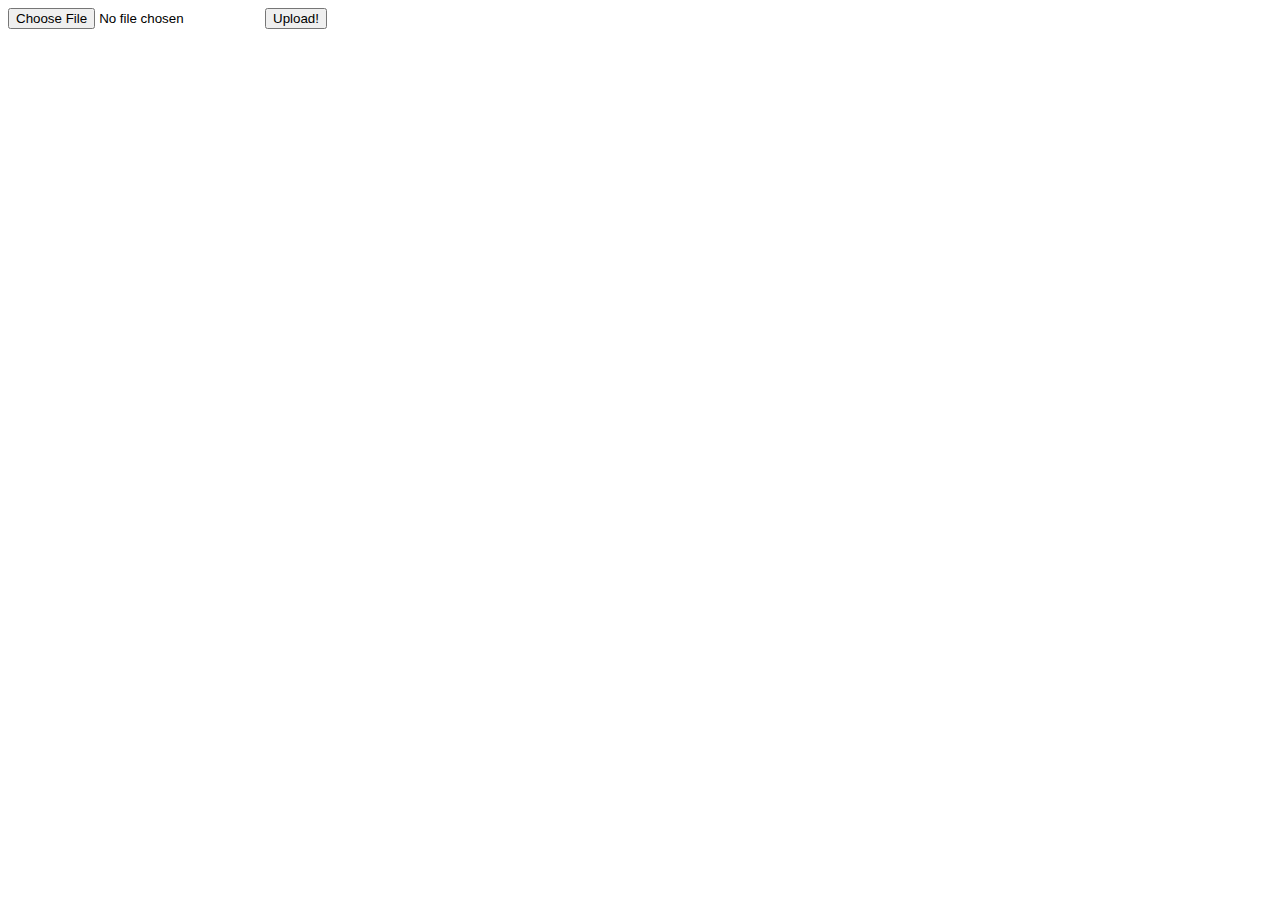
<file: node_modules/express-fileupload/example/index.html>
<html>
	<body>
		<form ref='uploadForm' 
			id='uploadForm' 
			action='/upload' 
			method='post' 
			encType="multipart/form-data">
				<input type="file" name="sampleFile" />
				<input type='submit' value='Upload!' />
		</form>		
	</body>
</html>
</file>
